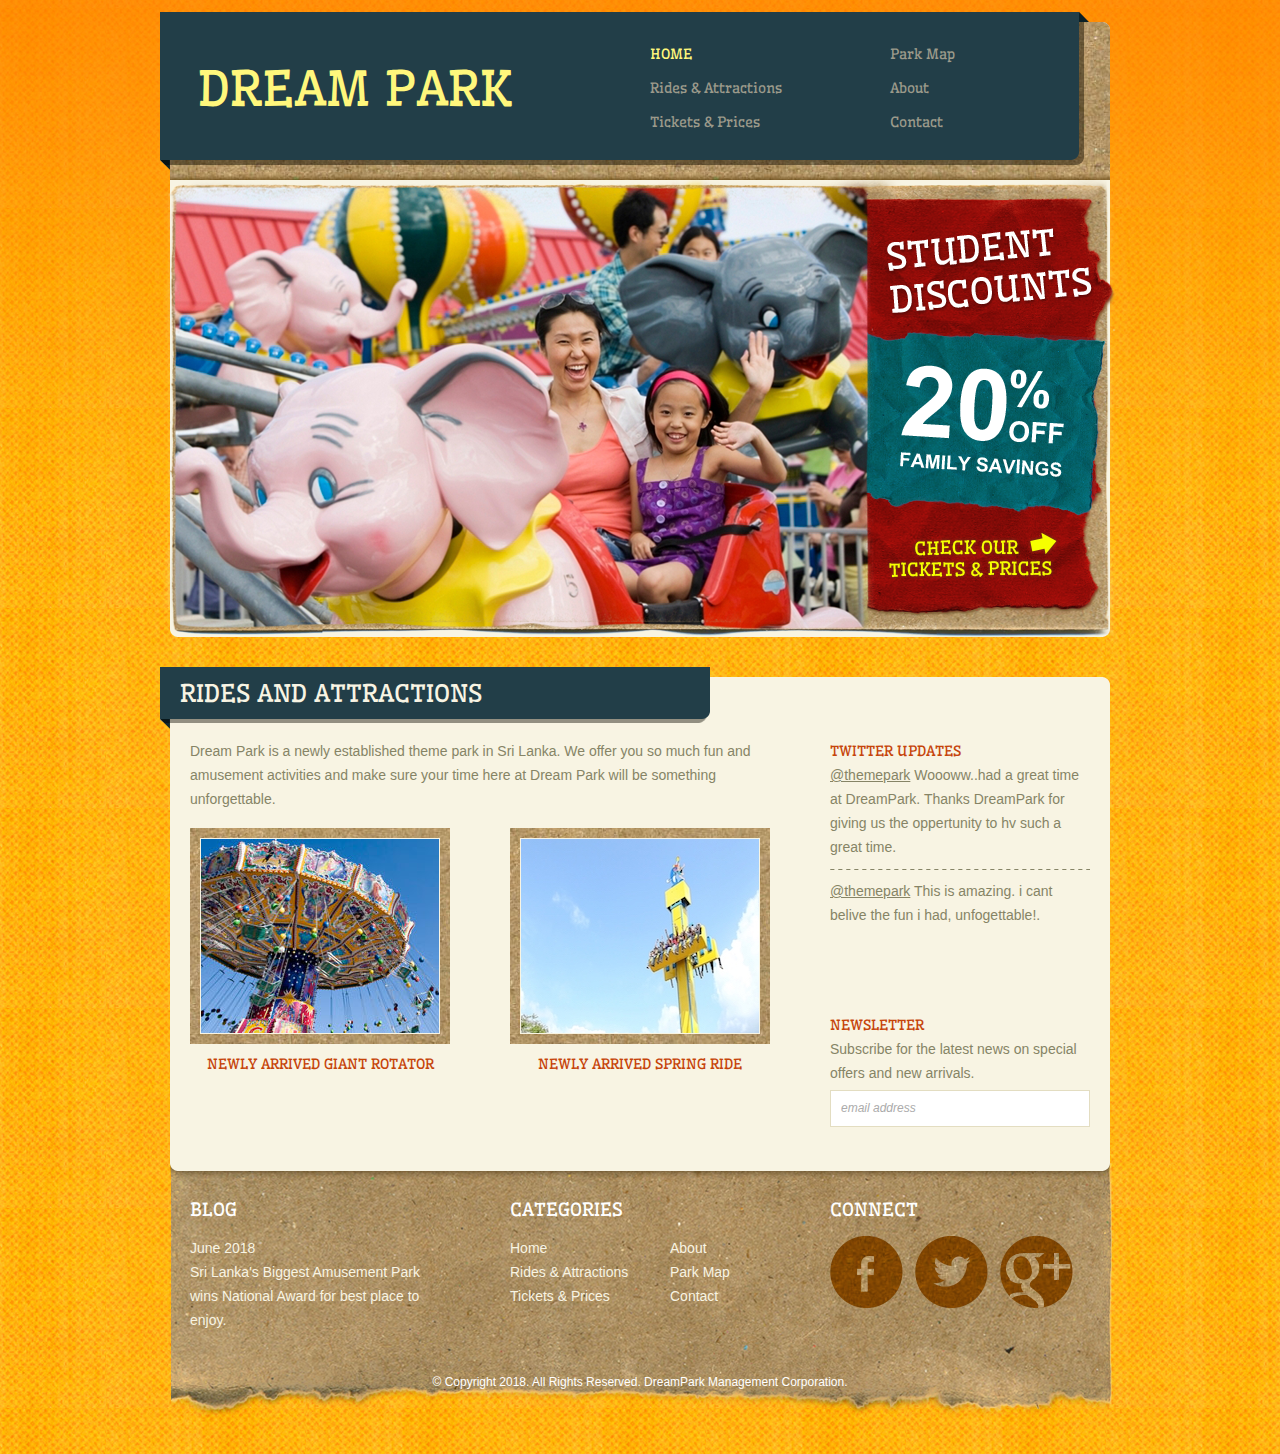
<file: DreamPark/index.html>
<!DOCTYPE HTML>

<html>
<head>
	<meta charset="UTF-8">
	<title>Welcome to National Park</title>
	<link rel="stylesheet" href="css/style.css" type="text/css">
</head>
<body>
	<div id="background">
		<div id="page">
			<div id="header">
				<a href="index.html" class="logo">dream park</a>
				<ul>
					<li class="selected">
						<a href="index.html">home</a>
					</li>
					<li>
						<a href="map.html">Park Map</a>
					</li>
					<li>
						<a href="rides.html">rides &amp; attractions</a>
					</li>
					<li>
						<a href="about.html">about</a>
					</li>
					<li>
						<a href="tickets.html">tickets &amp; prices</a>
					</li>
					<li>
						<a href="contact.html">contact</a>
					</li>
				</ul>
			</div>
			<div id="body">
				<div id="figure">
					<img src="images/mother-and-child.png" alt=""> <a href="tickets.html"><img src="images/discounts.png" alt=""></a>
				</div>
				<div id="section">
					<h1>rides and attractions</h1>
					<div>
						<div class="article">
							<p>
								Dream Park is a newly established theme park in Sri Lanka. We offer you so much fun and amusement activities and make sure your time here at Dream Park will  be something unforgettable. 
							</p>
							<ul>
								<li>
									<a href="rides.html"><img src="images/swing-ride.jpg" alt=""></a> <span>Newly Arrived Giant Rotator</span>
								</li>
								<li>
									<a href="rides.html"><img src="images/spring_ride.jpg" alt=""></a> <span>Newly Arrived Spring Ride</span>
								</li>
							</ul>
						</div>
						<div class="aside">
							<div>
								<h3>twitter updates</h3>
								<ul>
									<li>
										<p>
											<a href="#">&#64;themepark</a> Woooww..had a great time at DreamPark. Thanks DreamPark for giving us the oppertunity to hv such a great time.
										</p>
									</li>
									<li>
										<p>
											<a href="#">&#64;themepark</a> This is amazing. i cant belive the fun i had, unfogettable!.
										</p>
									</li>
								</ul>
							</div>
							<div>
								<h3>newsletter</h3>
								<p>
									Subscribe for the latest news on special offers and new arrivals.
								</p>
								<form action="index.html">
									<input type="text" name="email" id="email" value="email address">
								</form>
							</div>
						</div>
					</div>
				</div>
			</div>
			<div id="footer">
				<div>
					<div>
						<h3>blog</h3>
						<p>
							<a href="#"><span>June 2018</span> Sri Lanka's Biggest Amusement Park wins National Award for best place to enjoy.</a>
						</p>
					</div>
					<div>
						<h3>categories</h3>
						<ul class="category">
							<li>
								<a href="index.html">home</a>
							</li>
							<li>
								<a href="about.html">about</a>
							</li>
							<li>
								<a href="rides.html">rides &amp; attractions</a>
							</li>
							<li>
								<a href="map.html">Park Map</a>
							</li>
							<li>
								<a href="tickets.html">tickets &amp; prices</a>
							</li>
							<li>
								<a href="contact.html">contact</a>
							</li>
						</ul>
					</div>
					<div>
						<h3>connect</h3>
						<ul class="connect">
							<li id="facebook">
								<a href="#">facebook</a>
							</li>
							<li id="twitter">
								<a href="#">twitter</a>
							</li>
							<li id="googleplus">
								<a href="#">googleplus</a>
							</li>
						</ul>
					</div>
				</div>
				<p>
					&copy; copyright 2018. all rights reserved. DreamPark Management Corporation. 
				</p>
			</div>
		</div>
	</div>
</body>
</html>
</file>
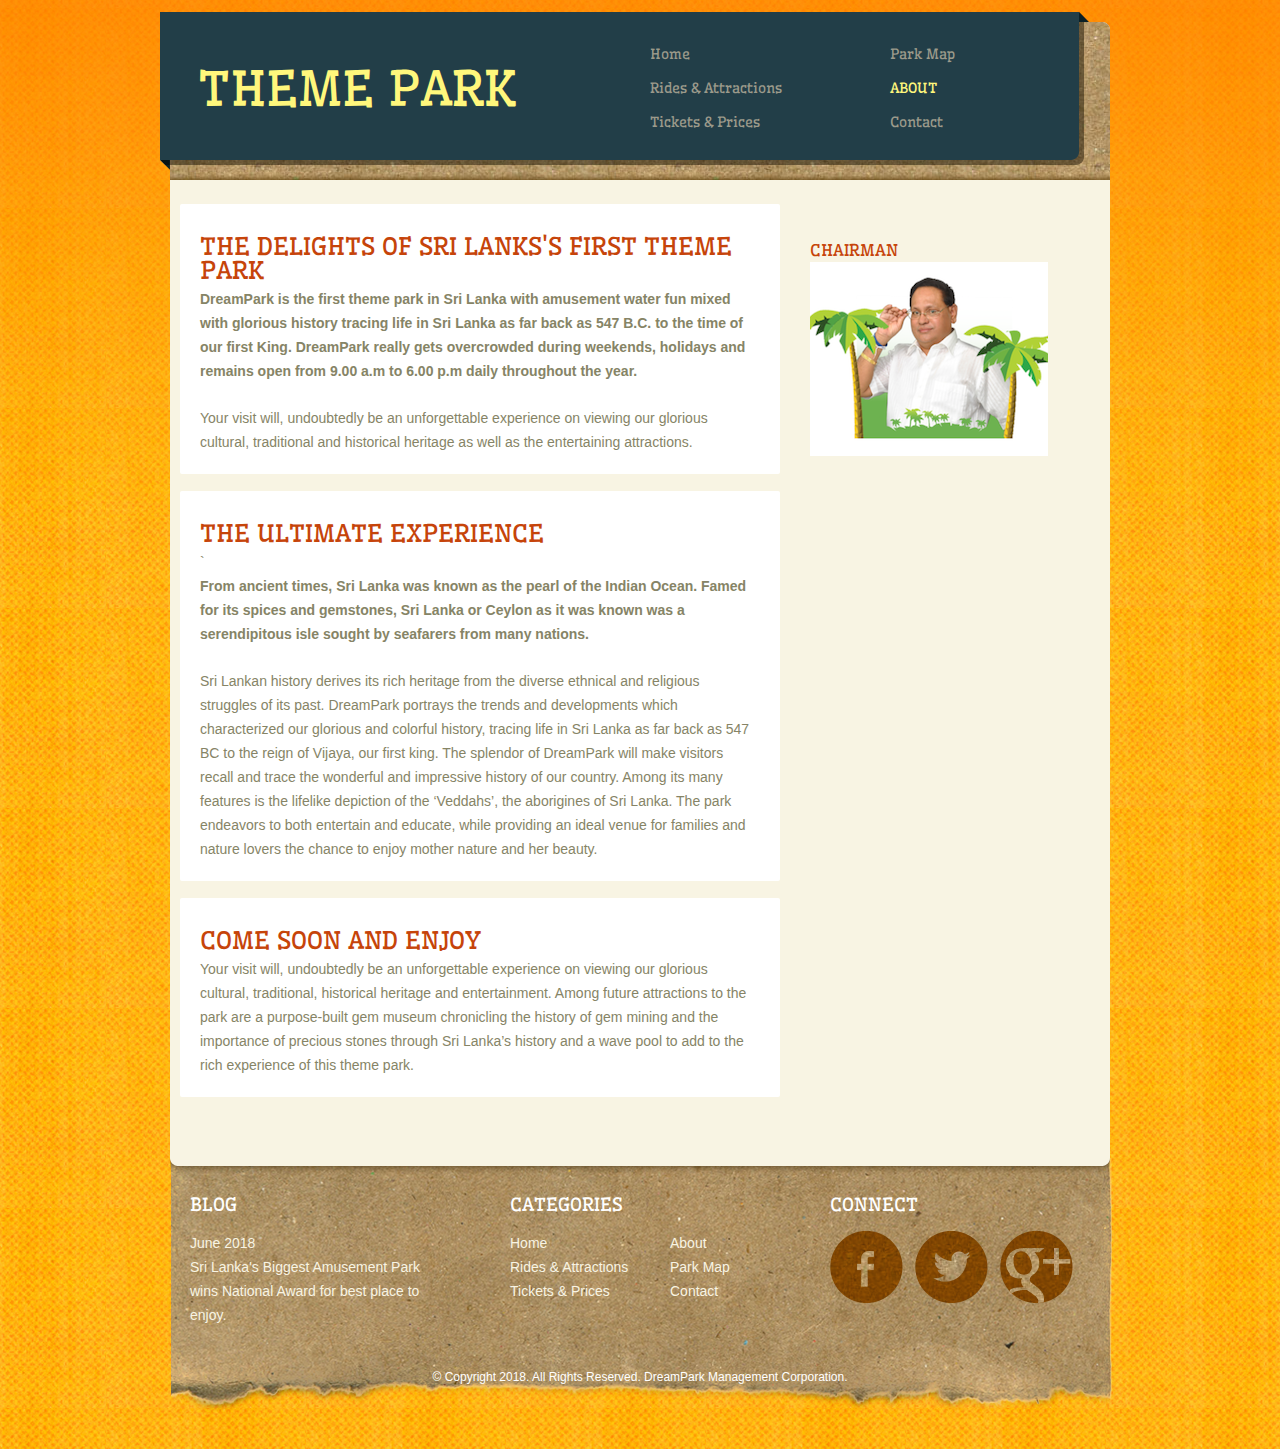
<file: DreamPark/about.html>
<!DOCTYPE HTML>
<!-- Website Template by freewebsitetemplates.com -->
<html>
<head>
	<meta charset="UTF-8">
	<title>About - Amusement Park Website Template</title>
	<link rel="stylesheet" href="css/style.css" type="text/css">
</head>
<body>
	<div id="background">
		<div id="page">
			<div id="header">
				<a href="index.html" class="logo">theme park</a>
				<ul>
					<li>
						<a href="index.html">home</a>
					</li>
					<li>
						<a href="map.html">Park Map</a>
					</li>
					<li>
						<a href="rides.html">rides &amp; attractions</a>
					</li>
					<li class="selected">
						<a href="about.html">about</a>
					</li>
					<li>
						<a href="tickets.html">tickets &amp; prices</a>
					</li>
					<li>
						<a href="contact.html">contact</a>
					</li>
				</ul>
			</div>
			<div id="body">
				<div id="content">
					<ul id="article">
						<li>
							<h3>The Delights of Sri Lanks's First Theme Park</h3>
							<p>
								<b>DreamPark is the first theme park in Sri Lanka with amusement water fun mixed with glorious history tracing life in Sri Lanka as far back as 547 B.C. to the time of our first King. DreamPark really gets overcrowded during weekends, holidays and remains open from 9.00 a.m to 6.00 p.m daily throughout the year.</b>
							</p>
							<p>
								Your visit will, undoubtedly be an unforgettable experience on viewing our glorious cultural, traditional and historical heritage as well as the entertaining attractions.
							</p>
						</li>
						<li>
							<h3>The ultimate experience</h3>
							<p>`
								<b>From ancient times, Sri Lanka was known as the pearl of the Indian Ocean. Famed for its spices and gemstones, Sri Lanka or Ceylon as it was known was a serendipitous isle sought by seafarers from many nations.</b>
							</p>
							<p>
								Sri Lankan history derives its rich heritage from the diverse ethnical and religious struggles of its past. DreamPark portrays the trends and developments which characterized our glorious and colorful history, tracing life in Sri Lanka as far back as 547 BC to the reign of Vijaya, our first king. The splendor of DreamPark will make visitors recall and trace the wonderful and impressive history of our country. Among its many features is the lifelike depiction of the ‘Veddahs’, the aborigines of Sri Lanka. The park endeavors to both entertain and educate, while providing an ideal venue for families and nature lovers the chance to enjoy mother nature and her beauty.
							</p>
						</li>
						<li>
							<h3>Come Soon and enjoy</h3>
							<p>
								Your visit will, undoubtedly be an unforgettable experience on viewing our glorious cultural, traditional, historical heritage and entertainment. Among future attractions to the park are a purpose-built gem museum chronicling the history of gem mining and the importance of precious stones through Sri Lanka’s history and a wave pool to add to the rich experience of this theme park.
							</p>
						</li>
					</ul>
					 <div id="sidebar">
						<div>
							<h3> Chairman</h3>
							<p>
								<img src="images/chairman.png" alt="">
							</p>
							<!-- <p>
								Code version 2
							</p>
							<p>
								</a>.
							</p>
							<p>
								
							</p> -->
						</div>
					</div> 
				</div>
			</div>
			<div id="footer">
				<div>
					<div>
						<h3>blog</h3>
						<p>
							<a href="#"><span>June 2018</span> Sri Lanka's Biggest Amusement Park wins National Award for best place to enjoy.</a>
						</p>
					</div>
					<div>
						<h3>categories</h3>
						<ul class="category">
							<li>
								<a href="index.html">home</a>
							</li>
							<li>
								<a href="about.html">about</a>
							</li>
							<li>
								<a href="rides.html">rides &amp; attractions</a>
							</li>
							<li>
								<a href="map.html">Park Map</a>
							</li>
							<li>
								<a href="tickets.html">tickets &amp; prices</a>
							</li>
							<li>
								<a href="contact.html">contact</a>
							</li>
						</ul>
					</div>
					<div>
						<h3>connect</h3>
						<ul class="connect">
							<li id="facebook">
								<a href="#">facebook</a>
							</li>
							<li id="twitter">
								<a href="#">twitter</a>
							</li>
							<li id="googleplus">
								<a href="#">googleplus</a>
							</li>
						</ul>
					</div>
				</div>
				<p>
					&copy; copyright 2018. all rights reserved. DreamPark Management Corporation. 
				</p>
			</div>
		</div>
	</div>
</body>
</html>
</file>
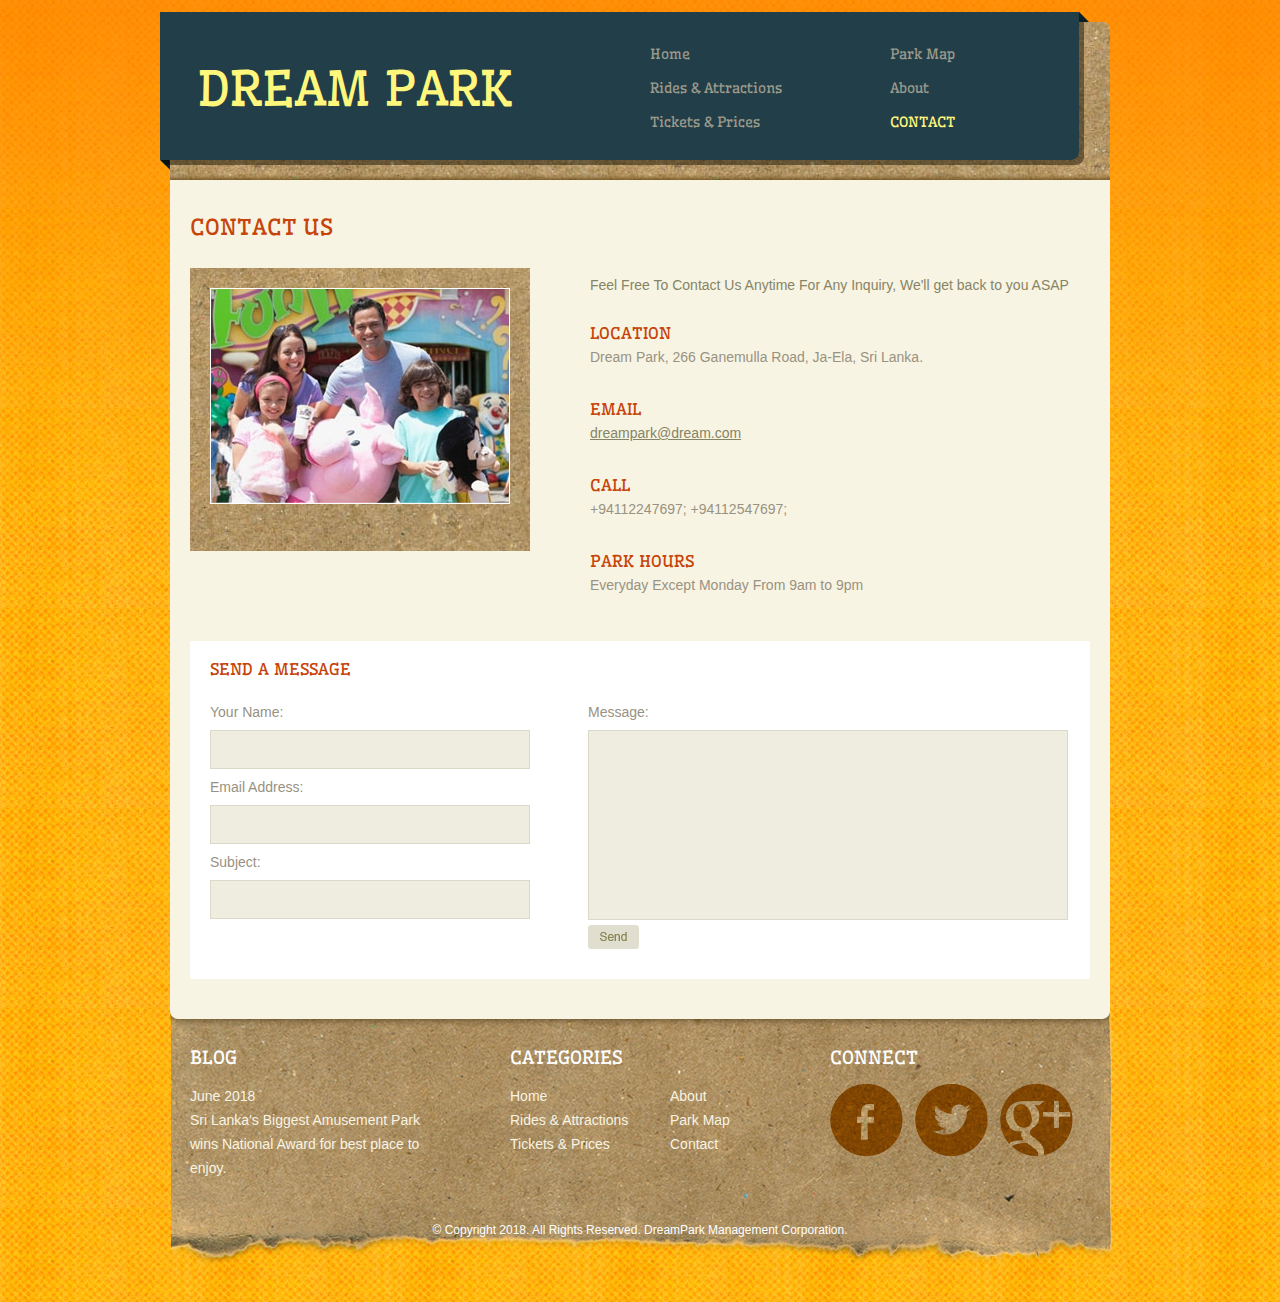
<file: DreamPark/contact.html>
<!DOCTYPE HTML>
<!-- Website Template by freewebsitetemplates.com -->
<html>
<head>
	<meta charset="UTF-8">
	<title>Contact - Amusement Park Website Template</title>
	<link rel="stylesheet" href="css/style.css" type="text/css">
</head>
<body>
	<div id="background">
		<div id="page">
			<div id="header">
				<a href="index.html" class="logo">Dream park</a>
				<ul>
					<li>
						<a href="index.html">home</a>
					</li>
					<li>
						<a href="map.html">Park Map</a>
					</li>
					<li>
						<a href="rides.html">rides &amp; attractions</a>
					</li>
					<li>
						<a href="about.html">about</a>
					</li>
					<li>
						<a href="tickets.html">tickets &amp; prices</a>
					</li>
					<li class="selected">
						<a href="contact.html">contact</a>
					</li>
				</ul>
			</div>
			<div id="body">
				<div id="contact">
					<h1>Contact Us</h1>
					<div>
						<div class="figure">
							<img src="images/family3.jpg" alt="">
							<p>
								
							</p>
						</div>
						<div class="section">
							<p>
								Feel Free To Contact Us Anytime For Any Inquiry, We'll get back to you ASAP
							</p>
							<ul>
								<li>
									<span>location</span> Dream Park, 266 Ganemulla Road, Ja-Ela, Sri Lanka.
								</li>
								<li>
									<span>Email</span> <a href="#">dreampark@dream.com</a>
								</li>
								<li>
									<span>call</span> +94112247697; +94112547697;
								</li>
								<li>
									<span>park hours</span> Everyday Except Monday From 9am to 9pm
								</li>
							</ul>
						</div>
					</div>
					<form action="index.html">
						<span>send a message</span>
						<div class="information">
							<label for="name">your name:</label>
							<input required type="text" name="name" id="name">
							<label for="email">email address:</label>
							<input required type="email" name="email" id="email">
							<label for="subject">subject:</label>
							<input required type="text" name="subject" id="subject">
						</div>
						<div>
							<label for="message">message:</label>
							<textarea required name="message" id="message"></textarea>
							<input type="submit" name="send" id="send" value="">
						</div>
					</form>
				</div>
			</div>
			<div id="footer">
				<div>
					<div>
						<h3>blog</h3>
						<p>
							<a href="#"><span>June 2018</span> Sri Lanka's Biggest Amusement Park wins National Award for best place to enjoy.</a>
						</p>
					</div>
					<div>
						<h3>categories</h3>
						<ul class="category">
							<li>
								<a href="index.html">home</a>
							</li>
							<li>
								<a href="about.html">about</a>
							</li>
							<li>
								<a href="rides.html">rides &amp; attractions</a>
							</li>
							<li>
								<a href="map.html">Park Map</a>
							</li>
							<li>
								<a href="tickets.html">tickets &amp; prices</a>
							</li>
							<li>
								<a href="contact.html">contact</a>
							</li>
						</ul>
					</div>
					<div>
						<h3>connect</h3>
						<ul class="connect">
							<li id="facebook">
								<a href="#">facebook</a>
							</li>
							<li id="twitter">
								<a href="#">twitter</a>
							</li>
							<li id="googleplus">
								<a href="#">googleplus</a>
							</li>
						</ul>
					</div>
				</div>
				<p>
					&copy; copyright 2018. all rights reserved. DreamPark Management Corporation. 
				</p>
			</div>
		</div>
	</div>
</body>
</html>
</file>
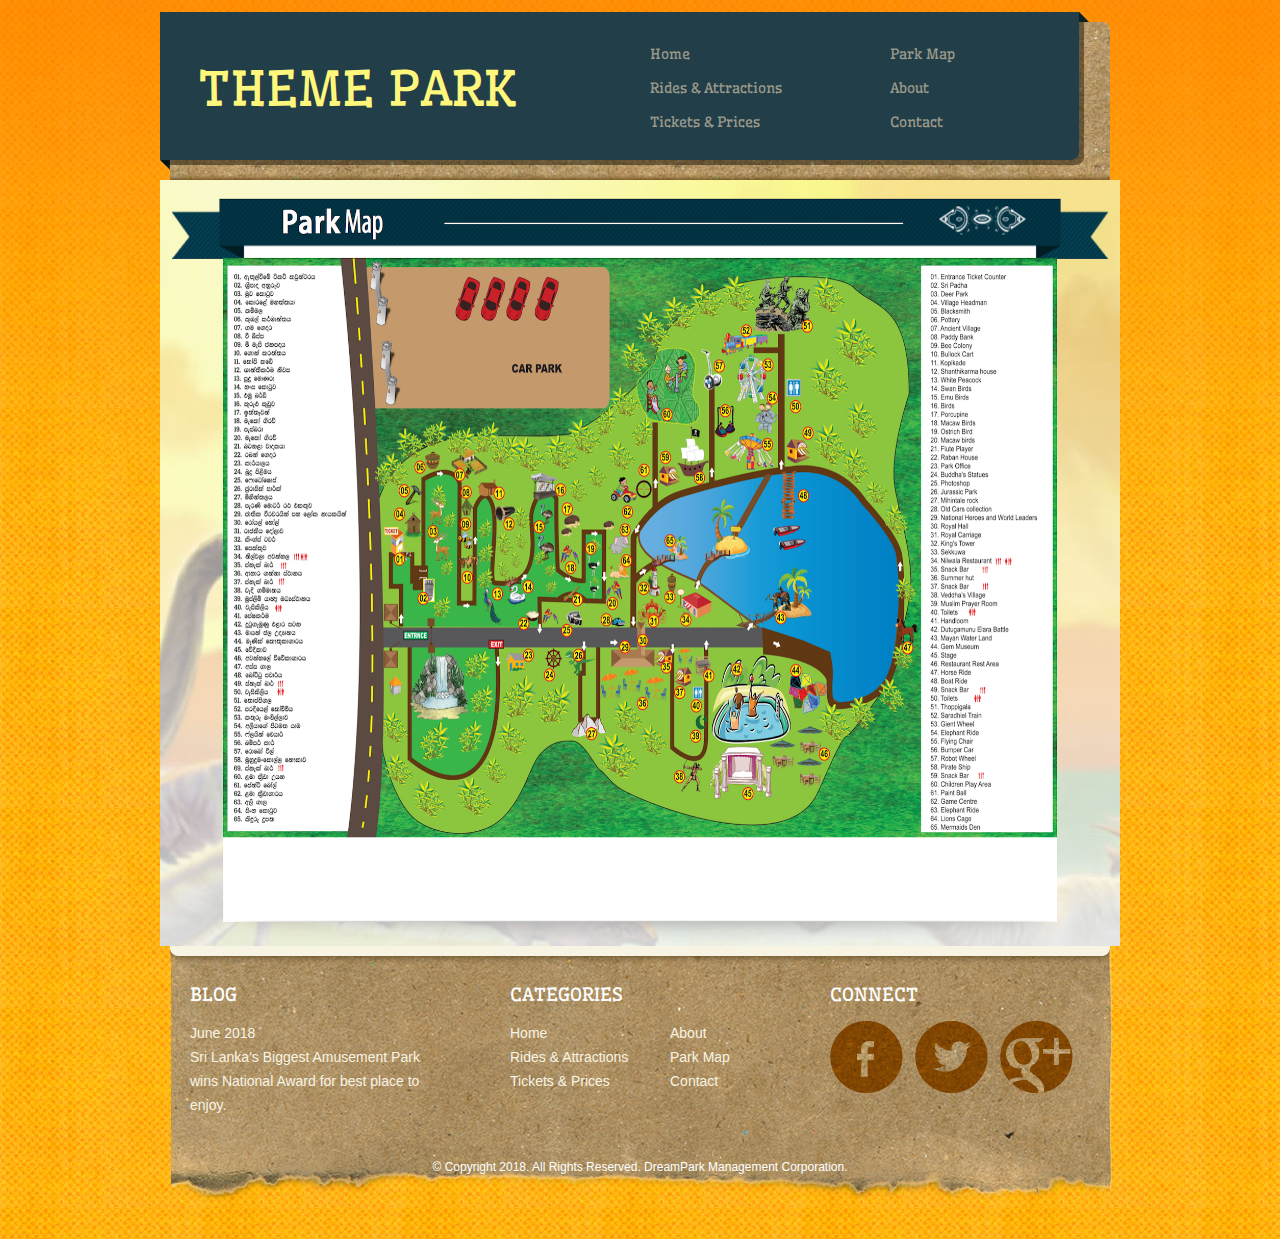
<file: DreamPark/map.html>
<!DOCTYPE HTML>
<!-- Website Template by freewebsitetemplates.com -->
<html>
<head>
	<meta charset="UTF-8">
	<title>Blog - Amusement Park Website Template</title>
	<link rel="stylesheet" href="css/style.css" type="text/css">
</head>
<body>
	<div id="background">
		<div id="page">
			<div id="header">
				<a href="index.html" class="logo">theme park</a>
				<ul>
					<li>
						<a href="index.html">home</a>
					</li>
					<li>
						<a href="map.html">Park Map</a>
					</li>
					<li>
						<a href="rides.html">rides &amp; attractions</a>
					</li>
					<li>
						<a href="about.html">about</a>
					</li>
					<li>
						<a href="tickets.html">tickets &amp; prices</a>
					</li>
					<li>
						<a href="contact.html">contact</a>
					</li>
				</ul>
			</div>
			<div id="body">
				<div id="blog">
					
					<img style="max-width:100%" src="images/parkMap.png">
				</div>
			</div>
			<div id="footer">
				<div>
					<div>
						<h3>blog</h3>
						<p>
							<a href="#"><span>June 2018</span> Sri Lanka's Biggest Amusement Park wins National Award for best place to enjoy.</a>
						</p>
					</div>
					<div>
						<h3>categories</h3>
						<ul class="category">
							<li>
								<a href="index.html">home</a>
							</li>
							<li>
								<a href="about.html">about</a>
							</li>
							<li>
								<a href="rides.html">rides &amp; attractions</a>
							</li>
							<li>
								<a href="map.html">Park Map</a>
							</li>
							<li>
								<a href="tickets.html">tickets &amp; prices</a>
							</li>
							<li>
								<a href="contact.html">contact</a>
							</li>
						</ul>
					</div>
					<div>
						<h3>connect</h3>
						<ul class="connect">
							<li id="facebook">
								<a href="#">facebook</a>
							</li>
							<li id="twitter">
								<a href="#">twitter</a>
							</li>
							<li id="googleplus">
								<a href="#">googleplus</a>
							</li>
						</ul>
					</div>
				</div>
				<p>
					&copy; copyright 2018. all rights reserved. DreamPark Management Corporation. 
				</p>
			</div>
		</div>
	</div>
</body>
</html>
</file>
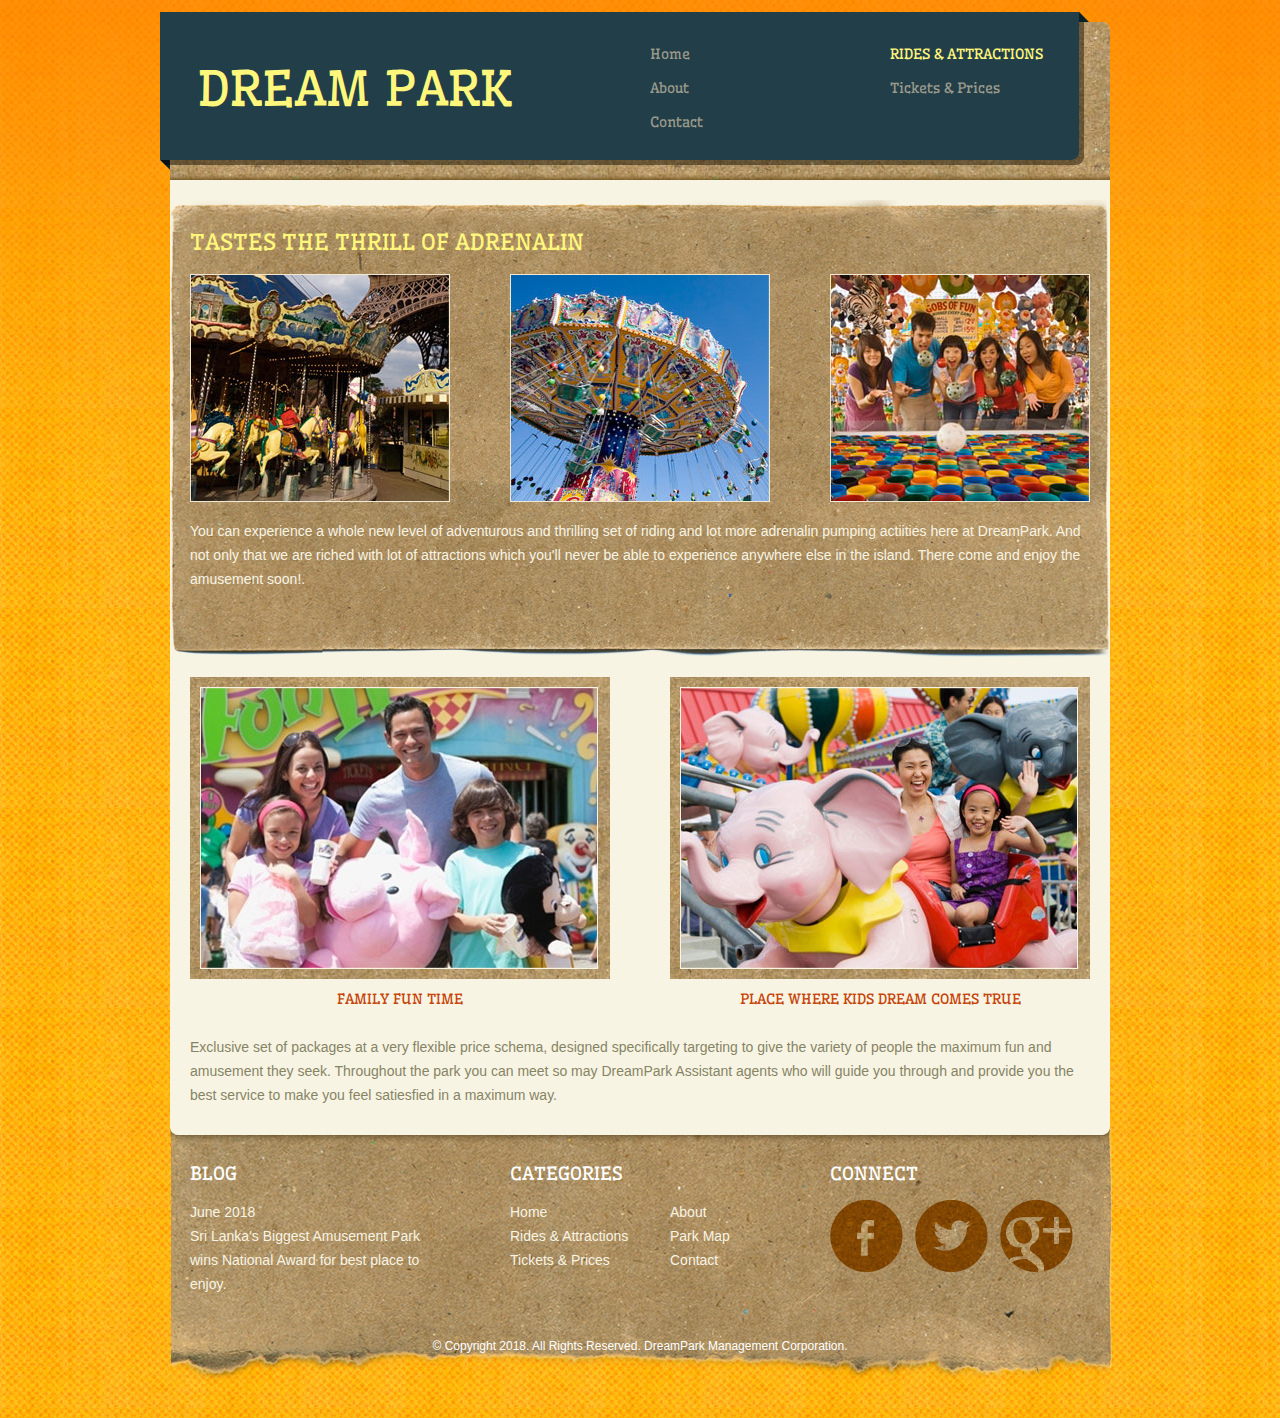
<file: DreamPark/rides.html>
<!DOCTYPE HTML>
<html>
<head>
	<meta charset="UTF-8">
	<title>Rides and Attractions - DreamPark</title>
	<link rel="stylesheet" href="css/style.css" type="text/css">
</head>
<body>
	<div id="background">
		<div id="page">
			<div id="header">
				<a href="index.html" class="logo">Dream park</a>
				<ul>
					<li>
						<a href="index.html">home</a>
					</li>
					<!-- <li>
						<a href="blog.html">blog</a>
					</li> -->
					<li class="selected">
						<a href="rides.html">rides &amp; attractions</a>
					</li>
					<li>
						<a href="about.html">about</a>
					</li>
					<li>
						<a href="tickets.html">tickets &amp; prices</a>
					</li>
					<li>
						<a href="contact.html">contact</a>
					</li>
				</ul>
			</div>
			<div id="body">
				<div id="content">
					<div class="section">
						<h2>Tastes the thrill of Adrenalin </h2>
						<ul>
							<li>
								<a href="#"><img src="images/carousel.jpg" alt=""></a>
							</li>
							<li>
								<a href="#"><img src="images/swing-ride2.jpg" alt=""></a>
							</li>
							<li>
								<a href="#"><img src="images/friends.jpg" alt=""></a>
							</li>
						</ul>
						<p>
							You can experience a whole new level of adventurous and thrilling set of riding and lot more adrenalin pumping actiities here at DreamPark. And not only that we are riched with lot of attractions which you'll never be able to experience anywhere else in the island. There come and enjoy the amusement soon!.
						</p>
					</div>
					<div class="gallery">
						<ul>
							<li>
								<a href="#"><img src="images/family2.jpg" alt=""></a> <span><a href="#">Family Fun Time</a></span>
							</li>
							<li>
								<a href="#"><img src="images/swinger.jpg" alt=""></a> <span><a href="#">Place Where Kids Dream Comes True</a></span>
							</li>
						</ul>
						<p>
							Exclusive set of packages at a very flexible price schema, designed specifically targeting to give the variety of people the maximum fun and amusement they seek. Throughout the park you can meet so may DreamPark Assistant agents who will guide you through and provide you the best service to make you feel satiesfied in a maximum way.
						</p>
					</div>
				</div>
			</div>
			<div id="footer">
				<div>
					<div>
						<h3>blog</h3>
						<p>
							<a href="#"><span>June 2018</span> Sri Lanka's Biggest Amusement Park wins National Award for best place to enjoy.</a>
						</p>
					</div>
					<div>
						<h3>categories</h3>
						<ul class="category">
							<li>
								<a href="index.html">home</a>
							</li>
							<li>
								<a href="about.html">about</a>
							</li>
							<li>
								<a href="rides.html">rides &amp; attractions</a>
							</li>
							<li>
								<a href="map.html">Park Map</a>
							</li>
							<li>
								<a href="tickets.html">tickets &amp; prices</a>
							</li>
							<li>
								<a href="contact.html">contact</a>
							</li>
						</ul>
					</div>
					<div>
						<h3>connect</h3>
						<ul class="connect">
							<li id="facebook">
								<a href="#">facebook</a>
							</li>
							<li id="twitter">
								<a href="#">twitter</a>
							</li>
							<li id="googleplus">
								<a href="#">googleplus</a>
							</li>
						</ul>
					</div>
				</div>
				<p>
					&copy; copyright 2018. all rights reserved. DreamPark Management Corporation. 
				</p>
			</div>
		</div>
	</div>
</body>
</html>
</file>
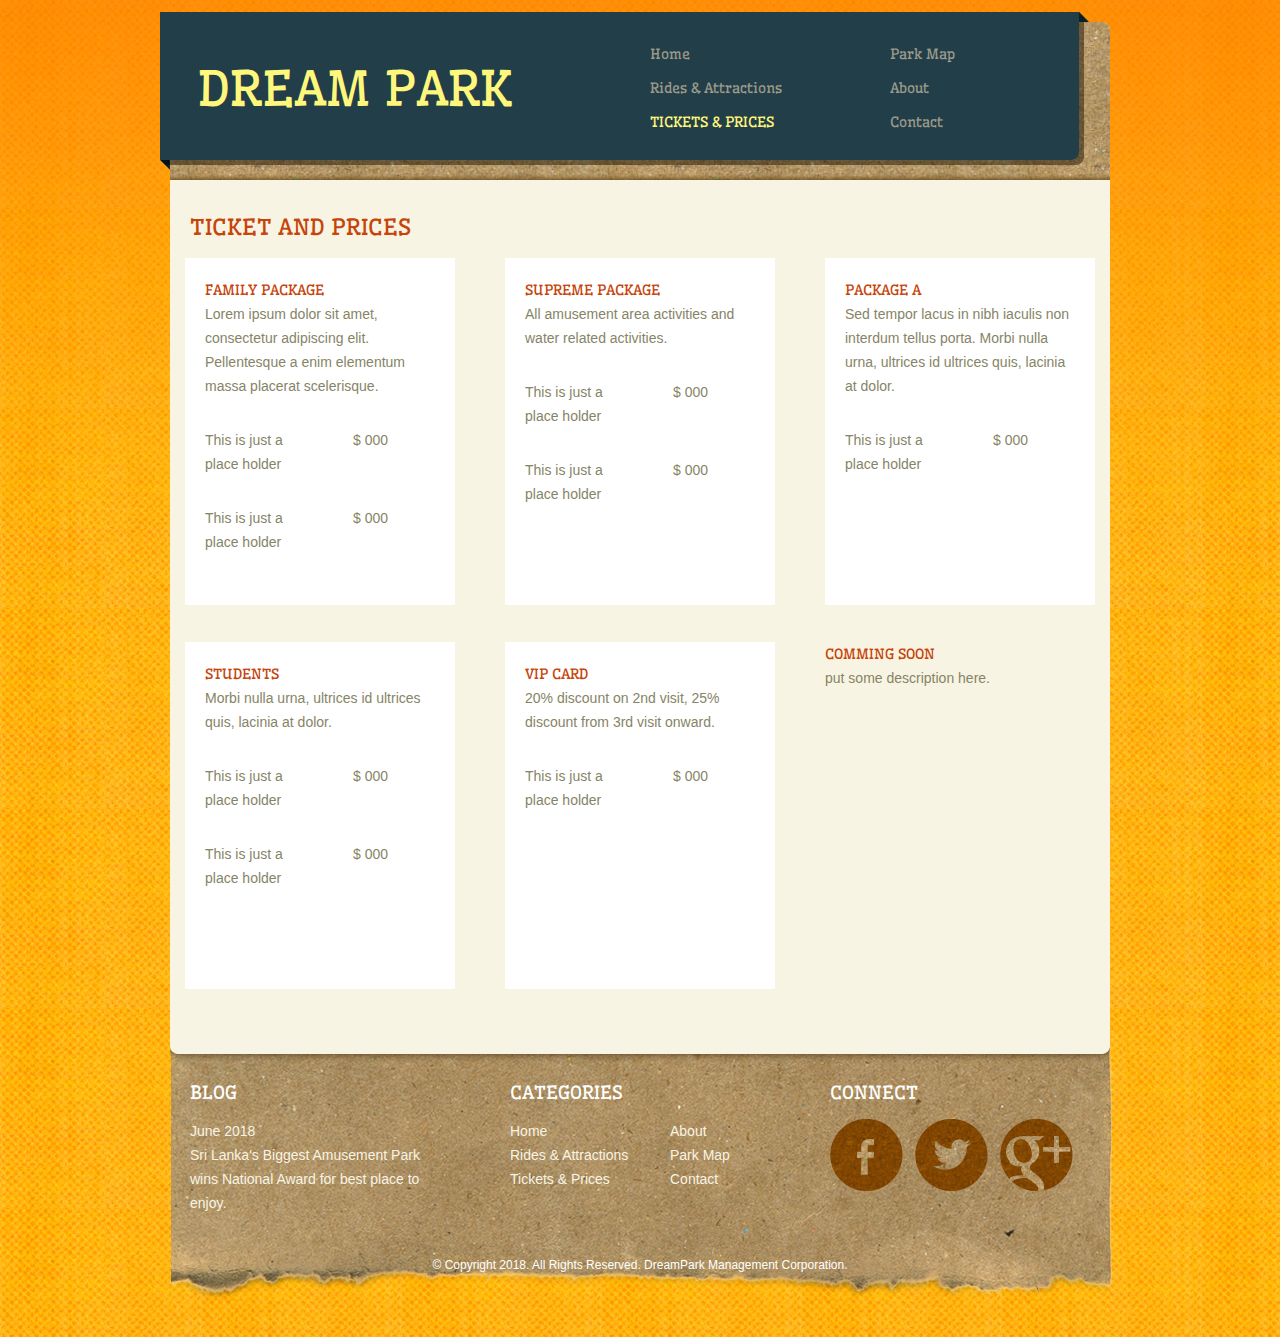
<file: DreamPark/tickets.html>
<!DOCTYPE HTML>
<!-- Website Template by freewebsitetemplates.com -->
<html>
<head>
	<meta charset="UTF-8">
	<title>Tickets and Prices - DreamPark</title>
	<link rel="stylesheet" href="css/style.css" type="text/css">
</head>
<body>
	<div id="background">
		<div id="page">
			<div id="header">
				<a href="index.html" class="logo">Dream park</a>
				<ul>
					<li>
						<a href="index.html">home</a>
					</li>
					<li>
						<a href="map.html">Park Map</a>
					</li>
					<li>
						<a href="rides.html">rides &amp; attractions</a>
					</li>
					<li>
						<a href="about.html">about</a>
					</li>
					<li class="selected">
						<a href="tickets.html">tickets &amp; prices</a>
					</li>
					<li>
						<a href="contact.html">contact</a>
					</li>
				</ul>
			</div>
			<div id="body">
				<div id="content">
					<h1>Ticket and Prices</h1>
					<ul class="tickets">
						<li>
							<h3>Family Package</h3>
							<p>
								Lorem ipsum dolor sit amet, consectetur adipiscing elit. Pellentesque a enim elementum massa placerat scelerisque.
							</p>
							<ul>
								<li>
									<span>This is just a place holder</span><span>&#36; 000</span>
								</li>
								<li>
									<span>This is just a place holder</span><span>&#36; 000</span>
								</li>
							</ul>
						</li>
						<li>
							<h3>Supreme Package</h3>
							<p>
								All amusement area activities and water related activities.
							</p>
							<ul>
								<li>
									<span>This is just a place holder</span><span>&#36; 000</span>
								</li>
								<li>
									<span>This is just a place holder</span><span>&#36; 000</span>
								</li>
							</ul>
						</li>
						<li>
							<h3>Package A</h3>
							<p>
								Sed tempor lacus in nibh iaculis non interdum tellus porta. Morbi nulla urna, ultrices id ultrices quis, lacinia at dolor.
							</p>
							<ul>
								<li>
									<span>This is just a place holder</span><span>&#36; 000</span>
								</li>
							</ul>
						</li>
						<li>
							<h3>Students</h3>
							<p>
								Morbi nulla urna, ultrices id ultrices quis, lacinia at dolor.
							</p>
							<ul>
								<li>
									<span>This is just a place holder</span><span>&#36; 000</span>
								</li>
								<li>
									<span>This is just a place holder</span><span>&#36; 000</span>
								</li>
							</ul>
						</li>
						<li>
							<h3>VIP Card</h3>
							<p>
								20% discount on 2nd visit, 25% discount from 3rd visit onward.
							</p>
							<ul>
								<li>
									<span>This is just a place holder</span><span>&#36; 000</span>
								</li>
							</ul>
						</li>
						<li class="last">
							<h3>Comming Soon</h3>
							<p>
								put some description here</a>.
							</p>
						</li>
					</ul>
				</div>
			</div>
			<div id="footer">
				<div>
					<div>
						<h3>blog</h3>
						<p>
							<a href="#"><span>June 2018</span> Sri Lanka's Biggest Amusement Park wins National Award for best place to enjoy.</a>
						</p>
					</div>
					<div>
						<h3>categories</h3>
						<ul class="category">
							<li>
								<a href="index.html">home</a>
							</li>
							<li>
								<a href="about.html">about</a>
							</li>
							<li>
								<a href="rides.html">rides &amp; attractions</a>
							</li>
							<li>
								<a href="map.html">Park Map</a>
							</li>
							<li>
								<a href="tickets.html">tickets &amp; prices</a>
							</li>
							<li>
								<a href="contact.html">contact</a>
							</li>
						</ul>
					</div>
					<div>
						<h3>connect</h3>
						<ul class="connect">
							<li id="facebook">
								<a href="#">facebook</a>
							</li>
							<li id="twitter">
								<a href="#">twitter</a>
							</li>
							<li id="googleplus">
								<a href="#">googleplus</a>
							</li>
						</ul>
					</div>
				</div>
				<p>
					&copy; copyright 2018. all rights reserved. DreamPark Management Corporation. 
				</p>
			</div>
		</div>
	</div>
</body>
</html>
</file>
<file: DreamPark/css/style.css>
@font-face {
	font-family: 'Wellfleet-Regular';
	src: url('../fonts/Wellfleet-Regular.eot');
	src: url('../fonts/Wellfleet-Regular.woff') format('woff'), url('../fonts/Wellfleet-Regular.ttf') format('truetype'), url('../fonts/Wellfleet-Regular.svg') format('svg');
}
body {
	background: url(../images/bg-body.jpg) repeat;
	color: #868466;
	font-family: Arial, Helvetica, sans-serif;
	font-size: 14px;
	line-height: 1;
	margin: 0;
	min-width: 960px;
	padding: 0;
}
#background {
	background: url(../images/gradient.png) repeat-x top left;
	margin: 0;
	padding: 0;
}
#page {
	margin: 0 auto;
	padding: 0;
	width: 960px;
}
#header {
	background: url(../images/bg-header.png) no-repeat top center;
	height: 180px;
	margin: 0;
	overflow: hidden;
	padding: 0;
}
#header a.logo {
	color: #fff77c;
	display: block;
	float: left;
	font-family: 'Wellfleet-Regular';
	font-size: 48px;
	font-weight: normal;
	margin: 65px 20px 0 38px;
	padding: 0;
	text-decoration: none;
	text-transform: uppercase;
	width: 422px;
}
#header ul {
	float: right;
	margin: 0;
	padding: 37px 0 20px;
	width: 480px;
}
#header ul li {
	display: block;
	float: left;
	list-style: none;
	margin: 10px 0;
	padding: 0 40px 0 10px;
	width: 190px;
}
#header ul li a {
	color: #9b9a8b;
	display: block;
	font-family: 'Wellfleet-Regular';
	font-size: 14px;
	font-weight: normal;
	margin: 0;
	padding: 0;
	text-decoration: none;
	text-transform: capitalize;
}
#header ul li a:hover, #header ul li.selected a {
	color: #fff77c;
}
#header ul li.selected a {
	text-transform: uppercase;
}
#body {
	margin: 0;
	min-height: 750px;
	padding: 0;
}
#body #figure {
	background: url(../images/frame1.png) no-repeat top center;
	height: 457px;
	margin: 0 0 30px;
	overflow: hidden;
	padding: 0;
}
#body #figure img, #body #figure a {
	border: 0;
	display: block;
	float: left;
	margin: 0;
	padding: 0;
}
#body #section {
	margin: 0;
	padding: 0;
}
#body #section h1 {
	background: url(../images/bg-heading.png) no-repeat top left;
	color: #f8f4e3;
	font-family: 'Wellfleet-Regular';
	font-size: 24px;
	font-weight: normal;
	height: 62px;
	line-height: 53px;
	margin: 0;
	padding: 0 430px 0 20px;
	text-transform: uppercase;
}
#body #section > div {
	background: url(../images/bg-content.png) repeat-y top center;
	margin: 0;
	overflow: hidden;
	padding: 10px 0;
}
#body #section div .article {
	float: left;
	width: 640px;
}
#body #section div p {
	line-height: 24px;
	margin: 0;
	padding: 0;
}
#body #section div .article p {
	padding: 0 30px;
}
#body #section div p a {
	color: #868466;
	text-decoration: underline;
}
#body #section div p a:hover {
	color: #736229;
}
#body #section div .article ul {
	margin: 0;
	overflow: hidden;
	padding: 17px 0 0;
}
#body #section div .article ul li {
	display: block;
	float: left;
	list-style: none;
	margin: 0;
	padding: 0 30px;
	width: 260px;
}
#body #section div .article ul li > a {
	background: url(../images/frame3.jpg) no-repeat top center;
	display: block;
	padding: 10px;
}
#body #section div .article ul li > a img {
	border: 1px solid #f8f4e3;
	display: block;
}
#body #section div .article ul li > a:hover img {
	opacity: 0.8;
}
#body #section div .article ul li span {
	color: #c6440a;
	display: block;
	font-family: 'Wellfleet-Regular';
	font-size: 14px;
	font-weight: normal;
	margin: 0;
	padding: 13px 0;
	text-align: center;
	text-decoration: none;
	text-transform: uppercase;
}
#body #section div .aside {
	float: left;
	width: 320px;
}
#body #section div .aside div {
	margin: 0;
	padding: 0 30px 26px;
}
#body #section div .aside div:first-child {
	padding-bottom: 76px;
}
#body #section div .aside div h3 {
	color: #c6440a;
	font-family: 'Wellfleet-Regular';
	font-size: 14px;
	font-weight: normal;
	line-height: 24px;
	margin: 0;
	padding: 0;
	text-transform: uppercase;
}
#body #section div .aside ul, #body #section div .aside ul li {
	margin: 0;
	padding: 0;
}
#body #section div .aside ul li {
	background: url(../images/border-dashed.png) repeat-x top left;
	list-style: none;
	padding: 10px 0;
}
#body #section div .aside ul li:first-child {
	background: none;
	padding-top: 0;
}
#body #section div .aside div form {
	margin: 0;
	padding: 5px 0 0;
}
#body #section div .aside div form input {
	color: #ababab;
	border: 1px solid #e3ddc1;
	display: block;
	font-family: Arial, Helvetica, sans-serif;
	font-size: 12px;
	font-style: italic;
	height: 35px;
	line-height: 35px;
	margin: 0;
	padding: 0 10px;
	width: 238px;
}
#body #content, #body #blog, #body #contact {
	background: url(../images/bg-content.png) repeat-y top center;
	margin: 0;
	min-height: 750px;
	overflow: hidden;
	padding: 0;
}
#body #content {
	padding: 0 0 20px;
}
#body #content .section {
	background: url(../images/frame2.png) no-repeat top center;
	height: 403px;
	margin: 20px 0 0;
	padding: 27px 0;
}
#body #content .section h2 {
	color: #fff77c;
	font-family: 'Wellfleet-Regular';
	font-size: 22px;
	font-weight: normal;
	line-height: 30px;
	margin: 0;
	padding: 0 30px;
	text-transform: uppercase;
}
#body #content .section ul {
	margin: 0;
	overflow: hidden;
	padding: 17px 0;
}
#body #content .section ul li {
	display: block;
	float: left;
	list-style: none;
	margin: 0 30px;
	padding: 0;
	width: 260px;
}
#body #content .section ul li > a {
	display: block;
}
#body #content .section ul li > a img {
	border: 1px solid #efe9d4;
	display: block;
}
#body #content .section ul li > a:hover {
	opacity: 0.8;
}
#body #content .section p {
	color: #f8f4e3;
	line-height: 24px;
	margin: 0;
	padding: 0 30px;
}
#body #content .section p a {
	color: #f8f4e3;
	text-decoration: underline;
}
#body #content .section p a:hover {
	color: #fff;
}
#body #content .gallery {
	margin: 0;
	overflow: hidden;
	padding: 20px 0 0;
}
#body #content .gallery ul {
	margin: 0;
	overflow: hidden;
	padding: 0 0 16px;
}
#body #content .gallery ul li {
	display: block;
	float: left;
	list-style: none;
	margin: 0;
	padding: 0 30px;
	width: 420px;
}
#body #content .gallery ul li > a {
	background: url(../images/frame3.jpg) repeat-x top left;
	display: block;
	margin: 0;
	padding: 10px;
}
#body #content .gallery ul li > a img {
	border: 1px solid #f8f4e3;
	display: block;
}
#body #content .gallery ul li > a:hover {
	opacity: 0.8;
}
#body #content .gallery ul li span {
	display: block;
	padding: 13px 0;
	text-align: center;
}
#body #content .gallery ul li span a {
	color: #c6440a;
	font-family: 'Wellfleet-Regular';
	font-size: 14px;
	font-weight: normal;
	text-decoration: none;
	text-transform: uppercase;
}
#body #content .gallery p {
	line-height: 24px;
	margin: 0;
	padding: 0 30px;
}
#body #content .gallery p a {
	color: #868466;
	text-decoration: underline;
}
#body #content .gallery p a:hover {
	color: #736229;
}
#body #content #article {
	float: left;
	margin: 0;
	padding: 24px 20px;
	width: 600px;
}
#body #content #article li {
	background: #fff;
	border-radius: 2px;
	list-style: none;
	margin: 0 0 17px;
	padding: 20px;
}
#body #content #article li h3 {
	color: #c6440a;
	font-family: 'Wellfleet-Regular';
	font-size: 24px;
	font-weight: normal;
	margin: 0;
	padding: 10px 0 5px;
	text-transform: uppercase;
}
#body #content #article li p {
	line-height: 24px;
	margin: 0;
	padding: 0;
}
#body #content #article li p b {
	display: block;
	padding: 0 0 23px;
}
#body #content #article li p a {
	color: #868466;
	text-decoration: underline;
}
#body #content #article li p a:hover {
	color: #746329;
}
#body #content #sidebar {
	float: left;
	margin: 0;
	padding: 58px 30px 0 10px;
	width: 280px;
}
#body #content #sidebar div {
	margin: 0;
	padding: 0;
}
#body #content #sidebar div h3 {
	color: #c6440a;
	font-family: 'Wellfleet-Regular';
	font-size: 16px;
	font-weight: normal;
	line-height: 24px;
	margin: 0;
	padding: 0;
	text-transform: uppercase;
}
#body #content #sidebar div p {
	line-height: 24px;
	margin: 0;
	padding: 0;
}
#body #content #sidebar div p a {
	color: #868466;
	text-decoration: underline;
}
#body #content #sidebar div p a:hover {
	color: #746329;
}
#body #content > h1, #body #contact > h1 {
	color: #c6440a;
	font-family: 'Wellfleet-Regular';
	font-size: 22px;
	font-weight: normal;
	line-height: 30px;
	margin: 0;
	padding: 32px 30px 16px;
	text-transform: uppercase;
}
#body #content .tickets {
	margin: 0;
	overflow: hidden;
	padding: 0;
}
#body #content .tickets li {
	list-style: none;
	margin: 0;
	padding: 0;
}
#body #content .tickets > li {
	background: #fff;
	display: block;
	float: left;
	height: 307px;
	margin: 0 25px 37px 25px;
	padding: 20px;
	width: 230px;
}
#body #content .tickets > li.last {
	background: none;
	padding: 0;
	width: 270px;
}
#body #content .tickets li h3 {
	color: #c6440a;
	font-family: 'Wellfleet-Regular';
	font-size: 14px;
	font-weight: normal;
	line-height: 24px;
	margin: 0;
	padding: 0;
	text-transform: uppercase;
}
#body #content .tickets li p {
	line-height: 24px;
	margin: 0;
	padding: 0;
}
#body #content .tickets li p a {
	color: #868466;
	text-decoration: underline;
}
#body #content .tickets li p a:hover {
	color: #736229;
}
#body #content .tickets ul {
	margin: 0;
	padding: 0;
}
#body #content .tickets ul li {
	display: block;
	overflow: hidden;
	padding: 30px 0 0;
}
#body #content .tickets ul li span {
	display: block;
	float: left;
	line-height: 24px;
	margin: 0;
	padding: 0;
	width: 82px;
}
#body #content .tickets ul li span:first-child {
	padding: 0 40px 0 0;
	width: 108px;
}
#body #blog > ul {
	float: left;
	margin: 0;
	padding: 12px 20px;
	width: 680px;
}
#body #blog > ul li {
	background: #fff;
	border-radius: 2px;
	list-style: none;
	margin: 0 0 12px;
	padding: 20px;
}
#body #blog > ul li span {
	display: block;
	line-height: 24px;
}
#body #blog > ul li span a {
	color: #868466;
	font-size: 12px;
	text-decoration: none;
	text-transform: capitalize;
}
#body #blog > ul li span a:hover {
	color: #736229;
}
#body #blog > ul li h3 {
	font-size: 14px;
	line-height: 24px;
	margin: 0;
	padding: 0;
}
#body #blog > ul li p {
	line-height: 24px;
	margin: 0;
	padding: 0;
}
#body #blog > ul li h3 a, #body #blog > ul li p a {
	color: #868466;
	font-size: 14px;
	text-decoration: underline;
}
#body #blog > ul li h3 a {
	text-decoration: none;
}
#body #blog > ul li h3 a:hover, #body #blog > ul li p a:hover {
	color: #736229;
}
#body #blog > ul li div {
	margin: 0;
	overflow: hidden;
	padding: 0;
}
#body #blog > ul li div > a {
	background: url(../images/frame3.jpg) repeat;
	display: block;
	margin: 7px 0 0;
	padding: 10px;
}
#body #blog > ul li div a.figure1 {
	float: left;
	margin-right: 20px;
}
#body #blog > ul li div a.figure2 {
	float: right;
	margin-left: 20px;
}
#body #blog > ul li div > a img {
	border: 1px solid #f8f4e3;
	display: block;
}
#body #blog > ul li div > a:hover img {
	opacity: 0.8;
}
#body #blog #sidebar {
	float: left;
	margin: 0;
	padding: 0 36px 0 10px;
	width: 194px;
}
#body #blog #sidebar div {
	margin: 0;
	padding: 35px 0 10px;
}
#body #blog #sidebar ul {
	margin: 0;
	padding: 0;
}
#body #blog #sidebar h3 {
	color: #c6440a;
	font-family: 'Wellfleet-Regular';
	font-size: 16px;
	font-weight: normal;
	margin: 0;
	padding: 0 0 6px;
	text-transform: uppercase;
}
#body #blog #sidebar ul li {
	list-style: none;
	line-height: 24px;
	margin: 0;
	padding: 0;
}
#body #blog #sidebar .recent ul li {
	background: url(../images/border-dashed.png) repeat-x top left;
	padding: 12px 0;
}
#body #blog #sidebar .recent ul li:first-child {
	background: none;
	padding-top: 0;
}
#body #blog #sidebar .archive ul li {
	background: url(../images/bullet.png) no-repeat 0 10px;
	padding: 0 0 0 20px;
}
#body #blog #sidebar ul li span {
	display: block;
	font-size: 12px;
	margin: 0;
	padding: 0;
}
#body #blog #sidebar ul li span a {
	text-transform: capitalize;
}
#body #blog #sidebar ul li a {
	color: #868466;
	text-decoration: none;
}
#body #blog #sidebar ul li a:hover {
	color: #736229;
	text-decoration: underline;
}
#body #contact {
	padding-bottom: 32px;
}
#body #contact > div {
	margin: 0;
	overflow: hidden;
	padding: 10px 10px 30px;
}
#body #contact div .figure {
	background: url(../images/frame3.jpg) repeat;
	float: left;
	margin: 0 20px;
	padding: 20px;
	width: 300px;
}
#body #contact div .figure img {
	border: 1px solid #fff;
	display: block;
}
#body #contact div p {
	line-height: 24px;
	margin: 0;
	padding: 0;
}
#body #contact div .figure p {
	color: #f8f4e3;
	padding: 12px 0 15px;
}
#body #contact div p a {
	color: #868466;
	text-decoration: underline;
}
#body #contact div p a:hover {
	color: #736229;
}
#body #contact div .figure p a {
	color: #f8f4e3;
}
#body #contact div .figure p a:hover {
	color: #fff;
}
#body #contact div .section {
	float: left;
	margin: 0 20px;
	padding: 5px 20px 0;
	width: 480px;
}
#body #contact div .section ul, #body #contact div .section ul li {
	margin: 0;
	padding: 0;
}
#body #contact div .section ul {
	padding: 10px 0 0;
}
#body #contact div .section ul li {
	color: #989282;
	line-height: 24px;
	list-style: none;
	margin: 0;
	padding: 14px 0;
}
#body #contact div .section ul li span {
	color: #c6440a;
	display: block;
	font-size: 16px;
	font-family: 'Wellfleet-Regular';
	font-weight: normal;
	line-height: 24px;
	margin: 0;
	padding: 0;
	text-transform: uppercase;
}
#body #contact div .section ul li a {
	color: #868466;
	text-decoration: underline;
}
#body #contact div .section ul li a:hover {
	color: #736229;
}
#body #contact form {
	background: #fff;
	border-radius: 2px;
	margin: 0 auto;
	overflow: hidden;
	padding: 20px 20px 30px;
	width: 860px;
}
#body #contact form span {
	clear: both;
	color: #c6440a;
	display: block;
	font-size: 16px;
	font-family: 'Wellfleet-Regular';
	font-weight: normal;
	margin: 0;
	padding: 0 0 17px;
	text-transform: uppercase;
}
#body #contact form div {
	float: left;
	margin: 0;
	padding: 0;
	width: 480px;
}
#body #contact form div.information {
	margin: 0 58px 0 0;
	width: 320px;
}
#body #contact form label {
	color: #989282;
	display: block;
	line-height: 36px;
	margin: 0;
	padding: 0;
	text-transform: capitalize;
}
#body #contact form input {
	background: #eeeddf;
	border: 1px solid #dbdac8;
	color: #999;
	display: block;
	height: 37px;
	line-height: 35px;
	margin: 0;
	padding: 0;
}
#body #contact form div.information input {
	font-size: 16px;
	padding: 0 5px;
	width: 308px;
}
#body #contact form textarea {
	background: #eeeddf;
	border: 1px solid #dbdac8;
	color: #999;
	display: block;
	font-size: 16px;
	height: 178px;
	margin: 0 0 5px;
	overflow: auto;
	padding: 5px;
	resize: none;
	width: 468px;
}
#body #contact form #send {
	background: url(../images/button.png) no-repeat 0 0;
	border: 0;
	cursor: pointer;
	height: 24px;
	margin: 0;
	padding: 0;
	width: 51px;
}
#body #contact form #send:hover {
	background: url(../images/button.png) no-repeat 0 -29px;
}
#footer {
	background: url(../images/bg-footer.png) no-repeat top center;
	height: 222px;
	margin: 0;
	padding: 38px 0 31px;
}
#footer div {
	margin: 0;
	overflow: hidden;
	padding: 0;
}
#footer > p {
	color: #fff;
	display: block;
	font-size: 12px;
	margin: 0;
	padding: 0;
	text-align: center;
	text-transform: capitalize;
}
#footer div div {
	float: left;
	padding: 0 0 44px;
	width: 320px;
}
#footer div div h3 {
	color: #fff;
	font-family: 'Wellfleet-Regular';
	font-size: 18px;
	font-weight: normal;
	margin: 0;
	padding: 0 30px 17px;
	text-transform: uppercase;
}
#footer div div p {
	color: #f8f4e3;
	line-height: 24px;
	margin: 0;
	padding: 0 30px;
}
#footer div div p span {
	display: block;
	text-transform: capitalize;
}
#footer div div p a {
	color: #f8f4e3;
	text-decoration: none;
}
#footer div div p a:hover {
	color: #fffac2;
	text-decoration: underline;
}
#footer div div ul {
	margin: 0;
	overflow: hidden;
	padding: 0;
}
#footer div div ul li {
	display: block;
	float: left;
	list-style: none;
	margin: 0;
	padding: 0;
}
#footer div div ul li a {
	text-decoration: none;
}
#footer div div ul.category li {
	margin: 0 10px 0 0;
	padding: 0 0 0 30px;
	line-height: 24px;
	width: 120px;
}
#footer div div ul.category li a {
	color: #f8f4e3;
	text-decoration: none;
	text-transform: capitalize;
}
#footer div div ul.category li a:hover {
	color: #fffac2;
	text-decoration: underline;
}
#footer div div ul.connect {
	padding: 0 0 0 30px;
}
#footer div div ul.connect li {
	margin: 0 12px 0 0;
	width: 73px;
}
#footer div div ul.connect li a {
	background: url(../images/icons.png) no-repeat;
	display: block;
	height: 72px;
	text-indent: -99999px;
	width: 73px;
}
#footer div div ul.connect #facebook a {
	background-position: 0 0;
}
#footer div div ul.connect #facebook a:hover {
	background-position: -78px 0;
}
#footer div div ul.connect #twitter a {
	background-position: 0 -82px;
}
#footer div div ul.connect #twitter a:hover {
	background-position: -78px -82px;
}
#footer div div ul.connect #googleplus a {
	background-position: 0 -164px;
}
#footer div div ul.connect #googleplus a:hover {
	background-position: -78px -164px;
}
</file>
